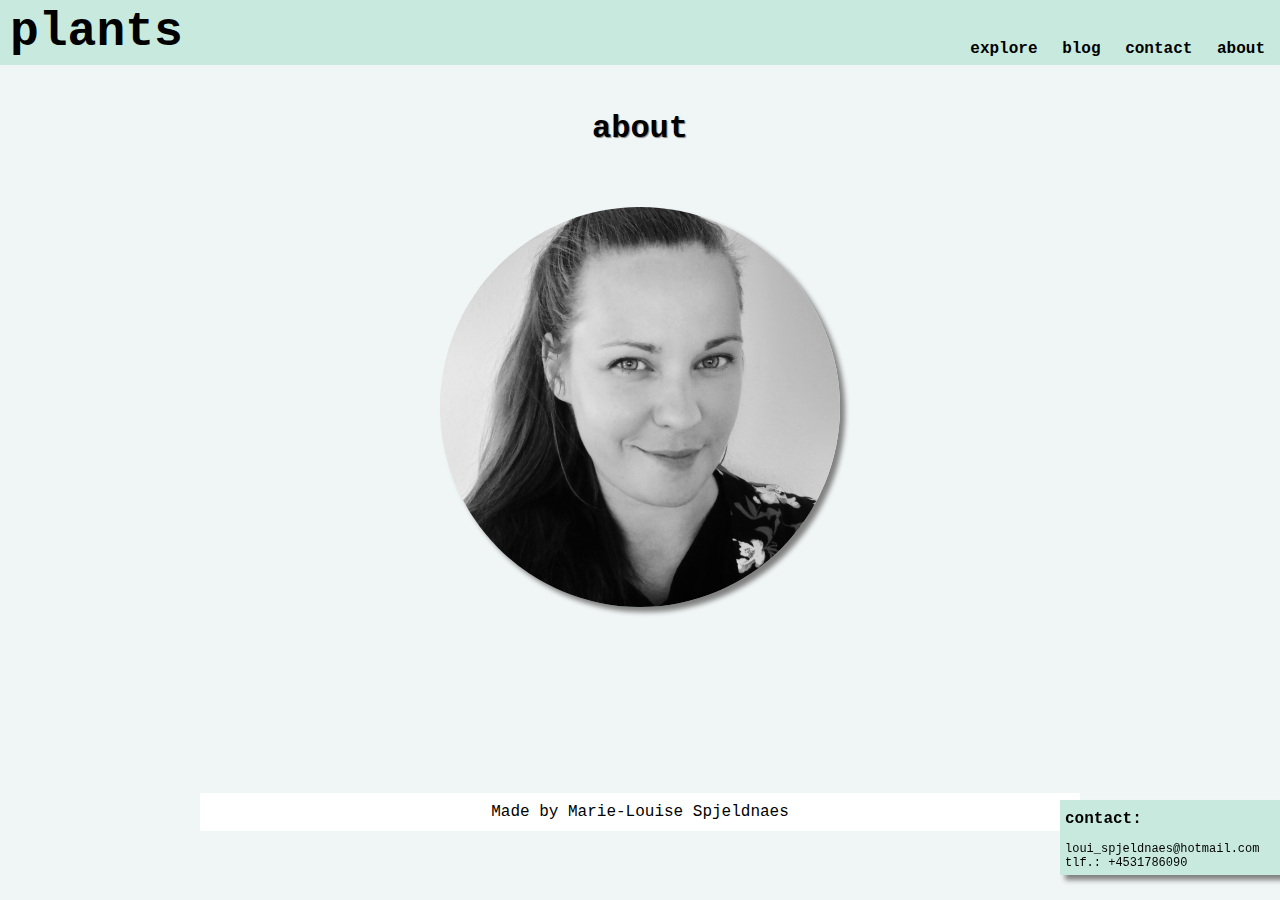
<file: About.html>
<!DOCTYPE html>
<html>
<head>
	<meta charset="utf-8">
	<meta name="viewport" content="width=device-width, initial-scale=1">
	<link rel="stylesheet" type="text/css" href="style.css">
	<title>plants
</title>
</head>
<body>

	<header>
		
		<h1><a href="index.html">plants</a></h1>

		<section class="internal-links-box">

			<a class="internal-links" href="Explore.html"><b>explore</b></a>
			<a class="internal-links" href="Blog.html"><b>blog</b></a>
			<a class="internal-links" href="Contact.html"><b>contact</b></a>
			<a class="internal-links" href="About.html"><b>about</b></a>
		
		</section>

	</header>

	<main>

<br>
		<h2>about</h2>
	
	<img id="profile-photo" src="MLS-image.jfif">
		

	</main>


<br>
<br>

	<footer>



		<div class="footer1"> Made by Marie-Louise Spjeldnaes</div>

		<a href="Contact.html">
		<div class="Contact">
			<h4>contact:</h4>
			<br>
			<div>loui_spjeldnaes@hotmail.com</div>

			<div>tlf.: +4531786090</div>


		</div></a>

	</footer>


</body>
</html>
</file>
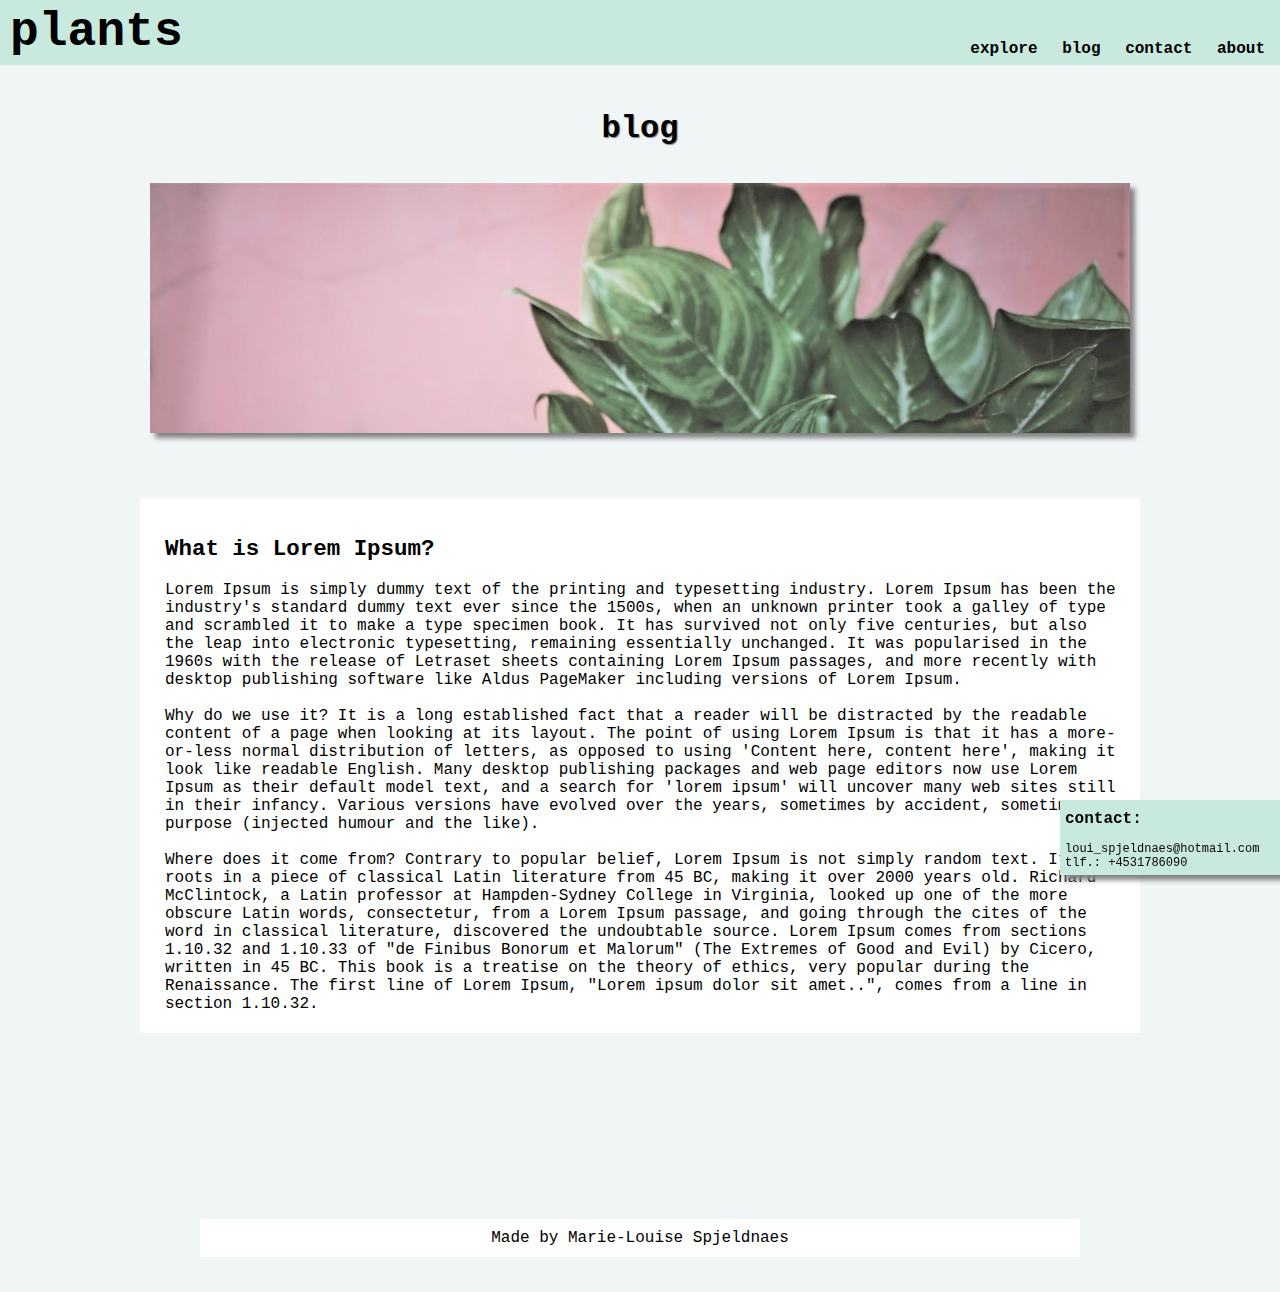
<file: Blog.html>
<!DOCTYPE html>
<html>
<head>
	<meta charset="utf-8">
	<meta name="viewport" content="width=device-width, initial-scale=1">
	<link rel="stylesheet" type="text/css" href="style.css">
	<title>My Plant Site!</title>
</head>
<body>

	<header>
		
		<h1><a href="index.html">plants</a></h1>
		<section class="internal-links-box">

		<a class="internal-links" href="Explore.html"><b>explore</b></a>

		<a class="internal-links" href="Blog.html"><b>blog</b></a>

		<a class="internal-links" href="Contact.html"><b>contact</b></a>
		<a class="internal-links" href="About.html"><b>about</b></a>

		</section>

	</header>

	<main>

<br>
		<h2>blog</h2>

		<br>
		<br>
		<img class="blogphoto" src="plant5.jpeg" >

		<div class="blogtext"> 
			<div><h3><big>What is Lorem Ipsum?</big></h3>
			Lorem Ipsum is simply dummy text of the printing and typesetting industry. Lorem Ipsum has been the industry's standard dummy text ever since the 1500s, when an unknown printer took a galley of type and scrambled it to make a type specimen book. It has survived not only five centuries, but also the leap into electronic typesetting, remaining essentially unchanged. It was popularised in the 1960s with the release of Letraset sheets containing Lorem Ipsum passages, and more recently with desktop publishing software like Aldus PageMaker including versions of Lorem Ipsum.</div>

			<br>

			<div>Why do we use it?
			It is a long established fact that a reader will be distracted by the readable content of a page when looking at its layout. The point of using Lorem Ipsum is that it has a more-or-less normal distribution of letters, as opposed to using 'Content here, content here', making it look like readable English. Many desktop publishing packages and web page editors now use Lorem Ipsum as their default model text, and a search for 'lorem ipsum' will uncover many web sites still in their infancy. Various versions have evolved over the years, sometimes by accident, sometimes on purpose (injected humour and the like).</div>
			<br>


			<div>Where does it come from?
			Contrary to popular belief, Lorem Ipsum is not simply random text. It has roots in a piece of classical Latin literature from 45 BC, making it over 2000 years old. Richard McClintock, a Latin professor at Hampden-Sydney College in Virginia, looked up one of the more obscure Latin words, consectetur, from a Lorem Ipsum passage, and going through the cites of the word in classical literature, discovered the undoubtable source. Lorem Ipsum comes from sections 1.10.32 and 1.10.33 of "de Finibus Bonorum et Malorum" (The Extremes of Good and Evil) by Cicero, written in 45 BC. This book is a treatise on the theory of ethics, very popular during the Renaissance. The first line of Lorem Ipsum, "Lorem ipsum dolor sit amet..", comes from a line in section 1.10.32.</div>

		
		</div>

	</main>


<br>
<br>

	<footer>
		<div class="footer1"> Made by Marie-Louise Spjeldnaes</div>
		<a href="Contact.html">
		<div class="Contact">
			<h4>contact:</h4>
			<br>
			<div>loui_spjeldnaes@hotmail.com</div>

			<div>tlf.: +4531786090</div>


		</div></a>

	</footer>


</body>
</html>
</file>
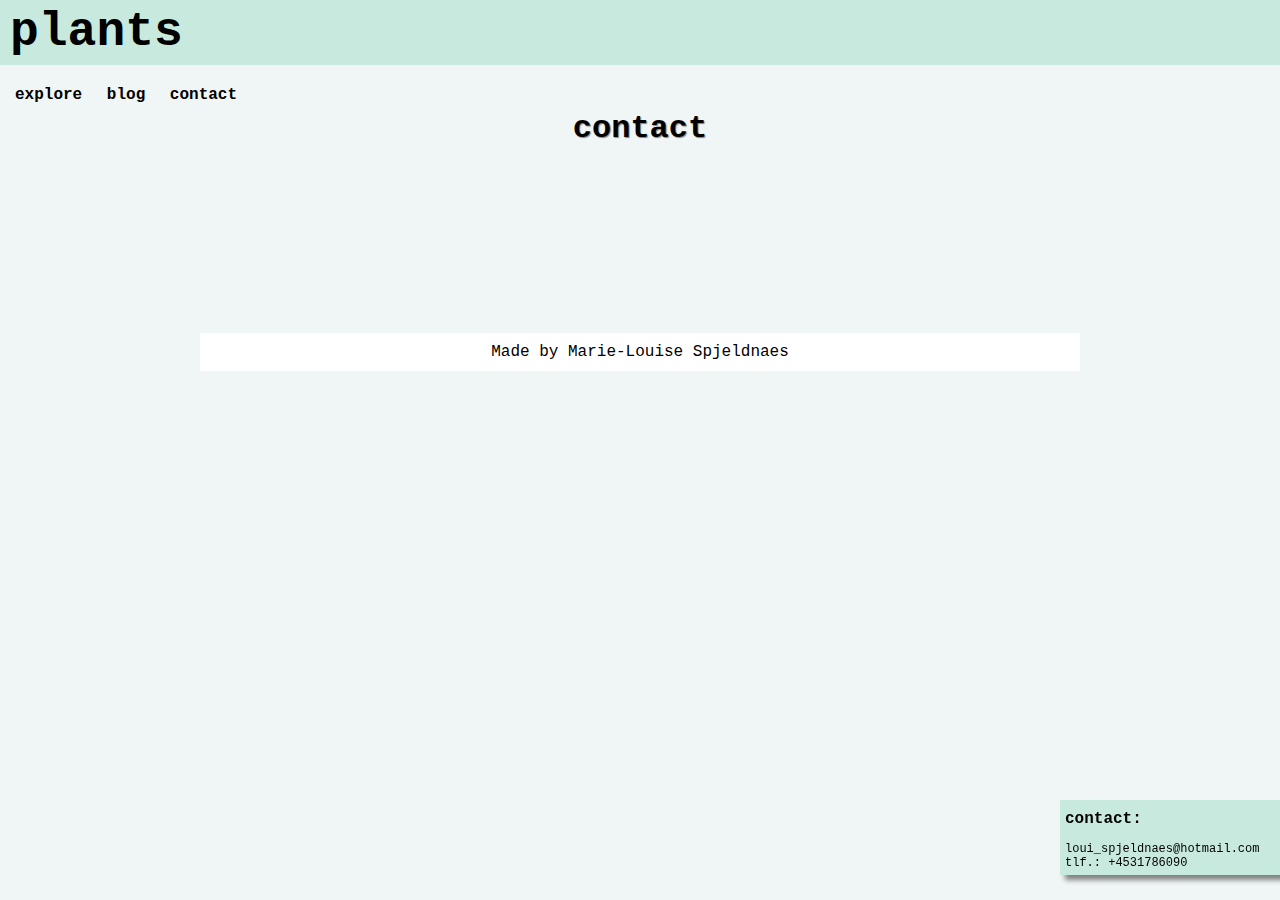
<file: Contact.html>
<!DOCTYPE html>
<html>
<head>
	<meta charset="utf-8">
	<meta name="viewport" content="width=device-width, initial-scale=1">
	<link rel="stylesheet" type="text/css" href="style.css">
	<title>My Plant Site!</title>
</head>
<body>

	<header>
		
		<h1><a href="index.html">plants</a></h1>

		<a class="internal-links" href="Explore.html"><b>explore</b></a>

		<a class="internal-links" href="Blog.html"><b>blog</b></a>

		<a class="internal-links" href="Contact.html"><b>contact</b></a>


	</header>

	<main>

<br>
		<h2>contact</h2>
		
		

	</main>


<br>
<br>

	<footer>
		<div class="footer1"> Made by Marie-Louise Spjeldnaes</div>
		<a href="Contact.html">
		<div class="Contact">
			<h4>contact:</h4>
			<br>
			<div>loui_spjeldnaes@hotmail.com</div>

			<div>tlf.: +4531786090</div>


		</div></a>

	</footer>

</body>
</html>
</file>
<file: style.css>
* {
	font-family:Courier New;
}

body {

background-color: #f0f5f5;
margin:  0px;
}

header {

background-color: #c8eade;
height: 65px;

}

h1 {

position: relative;
top: 5px;
left: 10px;
margin-top: 0px;
font-size: 3em;


}

a {

	text-decoration: none;
	color: black;
}


.internal-links-box {
	position: absolute; top: 40px; right: 15px;

}

.internal-links {
	font-weight: bold;
	margin-left: 15px;

}	



.quote {
	font-style:italic;
	text-align: center;
	margin: 0px;
}


h2{

	text-align: center;
	text-shadow: 1px 1px 1px grey;
	font-size: 2em;
	margin-bottom: 0px;
}

#Favoriteplants {

height: 500px;
width: 100%;
background-color: white;



}

.plantpicture {

position: relative;
top: 50px;
left: 30px;
margin: 10px;
box-shadow: 7px 7px 5px grey;

}



h4 {
	font-size: 16px;
	margin-top: 10px;
	margin-left: 5px;
	margin-bottom: 0px;
}

.Contact {

	position: fixed; bottom: 25px; right: 0px;
	background-color: #c8eade;
	font-size: 12px;
	height: 75px;
	width: 220px;
	box-shadow: 5px 5px 5px grey;
}

div {
	margin-left: 5px;
	

}

.footer1 {

	text-align: center;
	background-color: white;
	padding: 10px;
	margin: 150px 200px 35px 200px;

}
.blogphoto {

	display: block;
	margin-left: auto;
	margin-right: auto;
	height: 250px;
	box-shadow: 5px 5px 5px grey;

}

.blogtext {

	background-color: white;
	padding: 20px;
	margin-left: auto;
	margin-right: auto;
	margin-top: 65px;
	width: 75%;
}

.flex-container {
     display: flex;
     flex-direction: row;
     justify-content: space-around;
     flex-wrap: wrap;
     align-items: center;
     align-content: space-between;
}

#profile-photo {
	width: 400px;
	display: block;
	border-radius: 50%;
	margin-left: auto;
	margin-right: auto;
	margin-top: 60px;
	box-shadow: 5px 5px 5px grey;

}
</file>
